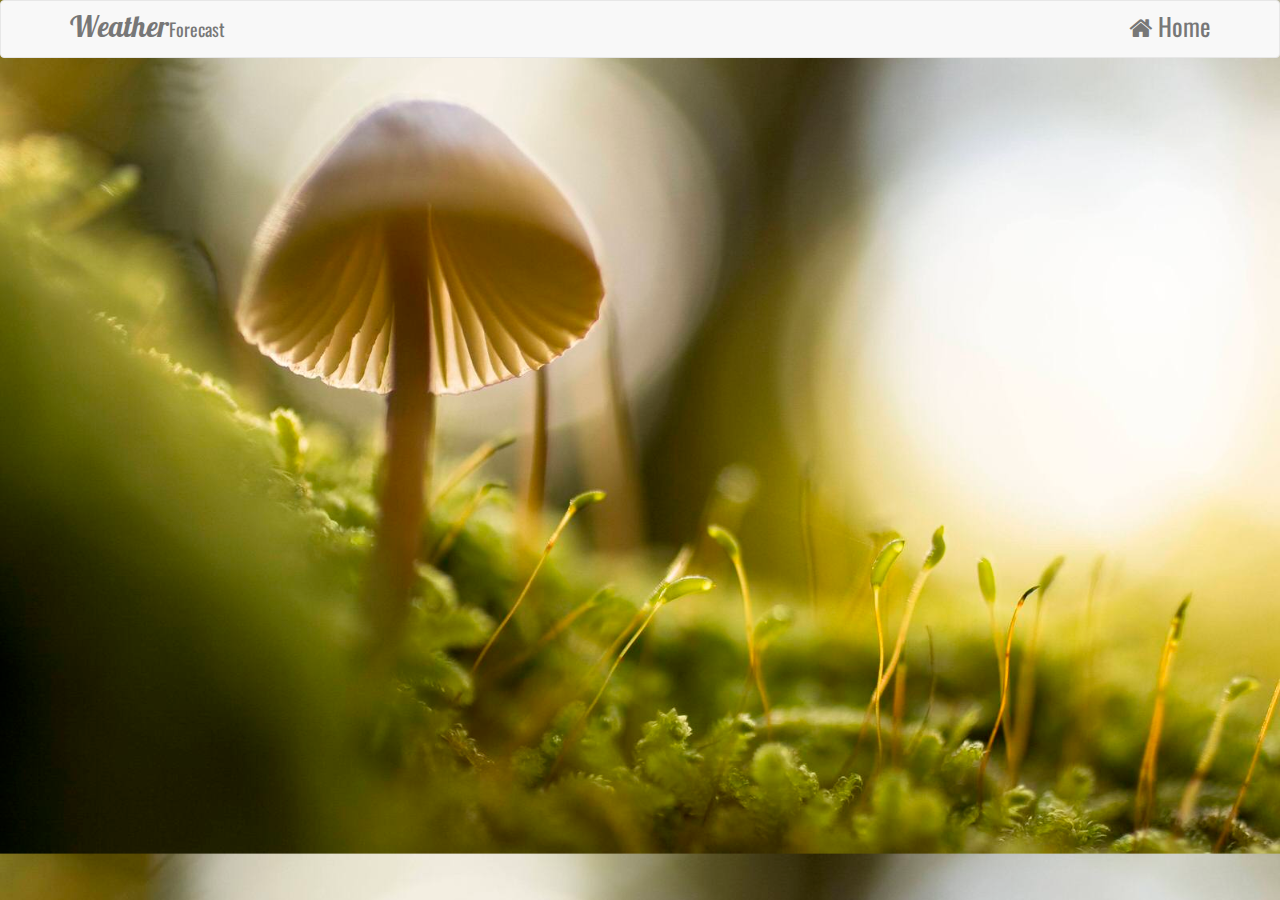
<file: index.html>
<!DOCTYPE html>
<html lang="en-us" ng-app="weatherApp">
    <head>
        <title>AngularJS Weather Forecast SPA</title>
        <meta http-equiv="X-UA-Compatible" content="IE=Edge">
        <meta charset="UTF-8">

        <!-- load bootstrap and fontawesome via CDN -->
        <link href='https://fonts.googleapis.com/css?family=Lobster' rel='stylesheet' type='text/css'>
        <link href='https://fonts.googleapis.com/css?family=Oswald' rel='stylesheet' type='text/css'>
        <link rel="stylesheet" href="//netdna.bootstrapcdn.com/bootstrap/3.2.0/css/bootstrap.min.css" />
        <link rel="stylesheet" href="https://maxcdn.bootstrapcdn.com/font-awesome/4.5.0/css/font-awesome.min.css">
        <link rel="stylesheet" href="views/style.css">


        <!-- load angular via CDN -->
        <script src="//code.angularjs.org/1.5.0/angular.min.js"></script>
        <script src="//code.angularjs.org/1.5.0/angular-route.min.js"></script>
        <script src="//code.angularjs.org/1.5.0/angular-resource.min.js"></script>
        <script src="app.js"></script>
    </head>
    <body>

        <header>
            <nav class="navbar navbar-default">
            <div class="container">
                <div class="navbar-header">
                    <a class="navbar-brand" href="/"><span class="title">Weather</span>Forecast</a>
                </div>

                <ul class="nav navbar-nav navbar-right">
                    <li><a href="#/"><i class="fa fa-home"></i> Home</a></li>
                </ul>
            </div>
            </nav>
        </header>

        <div class="container">

        <div ng-view=""></div>

        </div>

    </body>
</html>
</file>
<file: views/style.css>
.animate-enter,
.animate-leave
{
    -webkit-transition: 400ms cubic-bezier(0.250, 0.250, 0.750, 0.750) all;
    -moz-transition: 400ms cubic-bezier(0.250, 0.250, 0.750, 0.750) all;
    -ms-transition: 400ms cubic-bezier(0.250, 0.250, 0.750, 0.750) all;
    -o-transition: 400ms cubic-bezier(0.250, 0.250, 0.750, 0.750) all;
    transition: 400ms cubic-bezier(0.250, 0.250, 0.750, 0.750) all;
    position: relative;
    display: block;
}

.animate-enter.animate-enter-active,
.animate-leave {
    opacity: 1;
    top: 0;
    height: 30px;
}

.animate-leave.animate-leave-active,
.animate-enter {
    opacity: 0;
    top: -50px;
    height: 0px;
}

.weatherType {
    width: 50px;
}

.title {
    font-family: 'Lobster', cursive;
    font-size: 1.6em;
}

* {
    font-family: 'Oswald', sans-serif;
    font-size: 1.1em;
}

.forecast {
   color: white;
   text-shadow:
       3px 3px 0 #000,
     -1px -1px 0 #000,
      1px -1px 0 #000,
      -1px 1px 0 #000,
       1px 1px 0 #000;
}

body {
    background-image: url(../images/background.jpg);
    background-size: cover;
}
</file>
